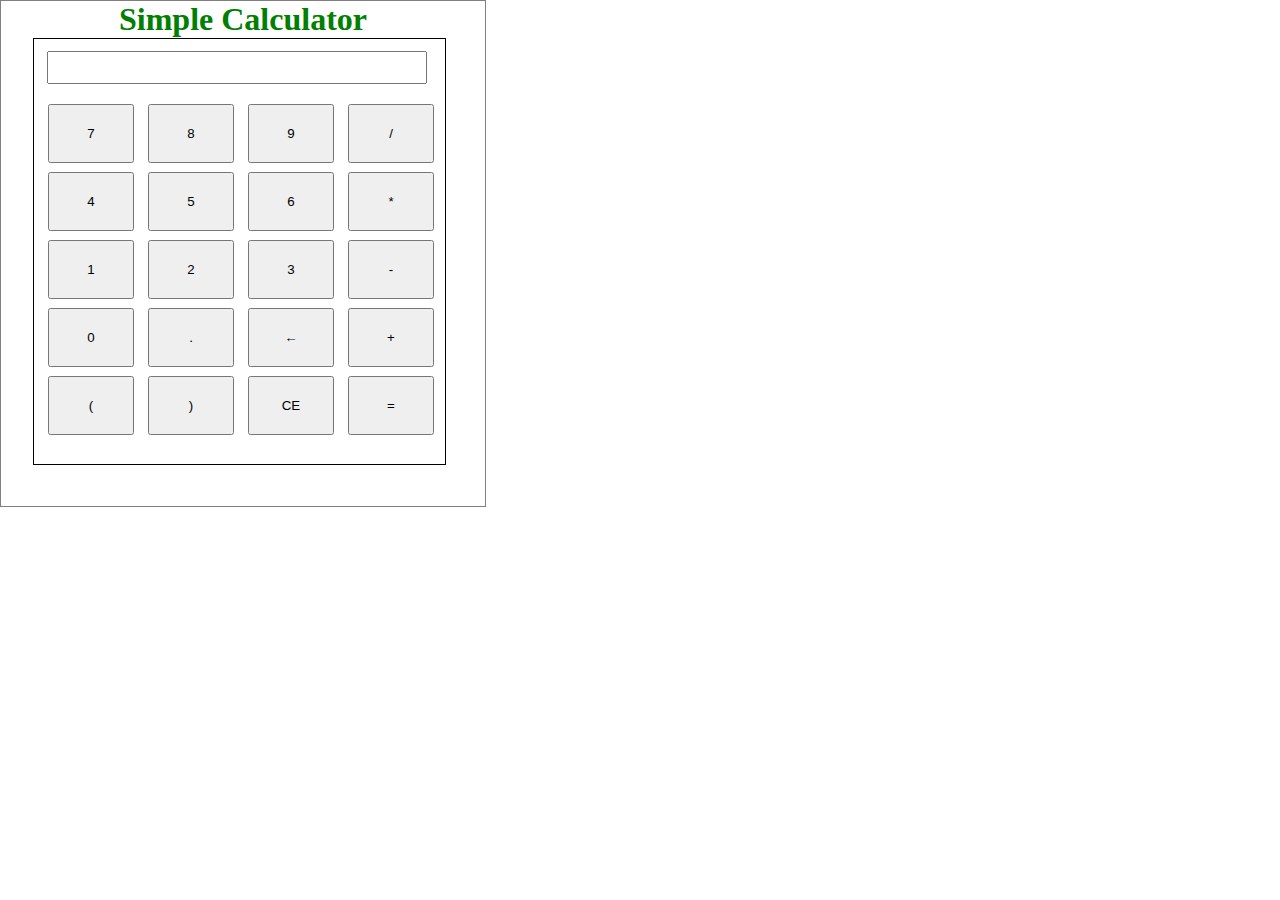
<file: Calculator/index.html>
<!DOCTYPE html>
<!DOCTYPE html>
<html>
<head>
	<title>Calculator</title>
	<meta charset="utf-8">
	<link rel="stylesheet" type="text/css" href="index.css">
	<script type="text/javascript" src="index.js"></script>
</head>
<body>
	<div id="container">
		<h1>Simple Calculator</h1>
		<div id="box-container">
		<input type="text" id="screen">
		<ul>
			<li>
				<input type="button" value="7" id="number7"><input type="button" value="8" id="number8"><input type="button" value="9" id="number9"><input type="button" value="/" id="operator/">
			</li>
			<li>
				<input type="button" value="4" id="number4"><input type="button" value="5" id="number5"><input type="button" value="6" id="number6"><input type="button" value="*" id="operator*">
			</li>
			<li>
				<input type="button" value="1" id="number1"><input type="button" value="2" id="number2"><input type="button" value="3" id="number3"><input type="button" value="-" id="operator-">
			</li>
			<li>
				<input type="button" value="0" id="number0"><input type="button" value="." id="floatPoint"><input type="button" value="←" id="operatorDelete"><input type="button" value="+" id="operator+">
			</li>
			<li>
				<input type="button" value="(" id="operator("><input type="button" value=")" id="operator)"><input type="button" value="CE" id="clear"><input type="button" value="=" id="operator=">
			</li>
		</ul>
		</div>
	</div>
</body>
</html>
</file>
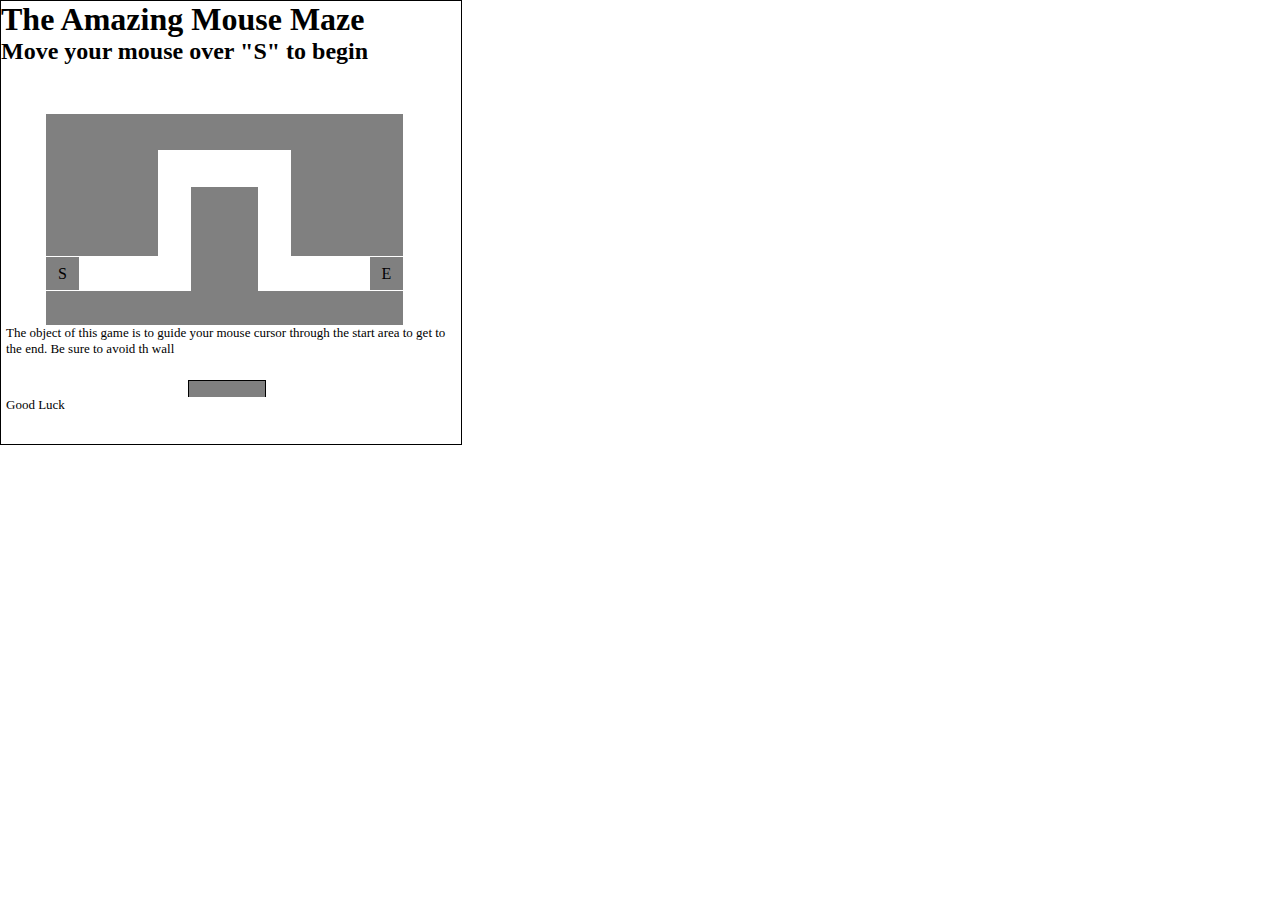
<file: Games/Mazes/index.html>
<!DOCTYPE html>
<!DOCTYPE html>
<html>
<head>
	<title>Maze</title>
	<meta charset="utf-8">
	<link rel="stylesheet" type="text/css" href="index.css">
	<script type="text/javascript" src="index.js"></script>
</head>
<body>
	<div id="container">
		<h1>The Amazing Mouse Maze</h1>
		<h2>Move your mouse over "S" to begin</h2>
		<div id="message"></div>
		<div id="game-box">
			<div id="top"></div>

			<div id="middle-left"></div>
			<div id="middle-middle">
				<div id="middle-middle-top" class="ok"></div>
				<div id="middle-middle-left" class="ok"></div>
				<div id="middle-middle-middle"></div>
				<div id="middle-middle-right" class="ok"></div>
			</div>
			<div id="middle-right"></div>

			<div id="middle-middle2">
				<div id="middle-middle2-left" class="ok">
					<div id="start" class="ok">S</div>
				</div>
				<div id="middle-middle2-middle"></div>
				<div id="middle-middle2-right" class="ok">
					<div id="end" class="ok">E</div>
				</div>
			</div>

			<div id="bottom"></div>
			<div id="out"></div>
		</div>
		<p>The object of this game is to guide your mouse cursor through the start area to get to the end. Be sure to avoid th wall</p>
		<div id="sample"></div>
		<p>Good Luck</p>
	</div>
</body>
</html>
</file>
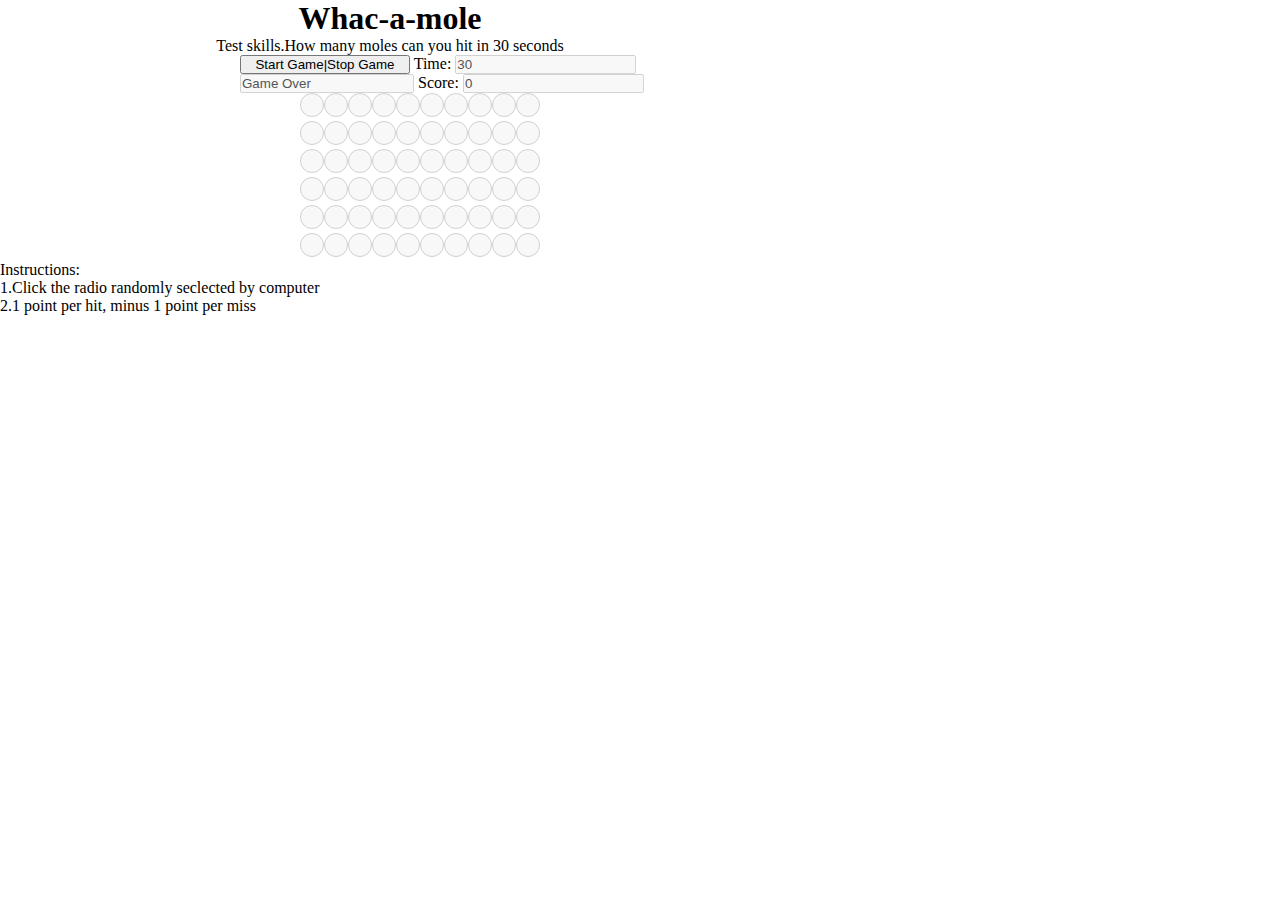
<file: Games/Mole/index.html>
<!DOCTYPE html>
<!DOCTYPE html>
<html>
<head>
	<title>mole</title>
	<meta charset="utf-8">
	<link rel="stylesheet" type="text/css" href="index.css">
	<script type="text/javascript" src="index.js"></script>
</head>
<body>
	<div>
		<h1>Whac-a-mole</h1>
		<p id="description">Test skills.How many moles can you hit in 30 seconds</p>
		<div id="row1">
			<input type="button" value="Start Game|Stop Game" id="startAndStopBtn">
			Time:
			<input type="text" value="30" id="timeBox" >
		</div>
		<div id="row2">
			<input type="text" value="Game Over" id="GameState">
			Score:
			<input type="text" value="0" id="scoreBox">
		</div>
		<div id="GameContainer">
			
		</div>

		<p>Instructions:</p>
		<p>1.Click the radio randomly seclected by computer</p>
		<p>2.1 point per hit, minus 1 point per miss</p>
	</div>
</body>
</html>
</file>
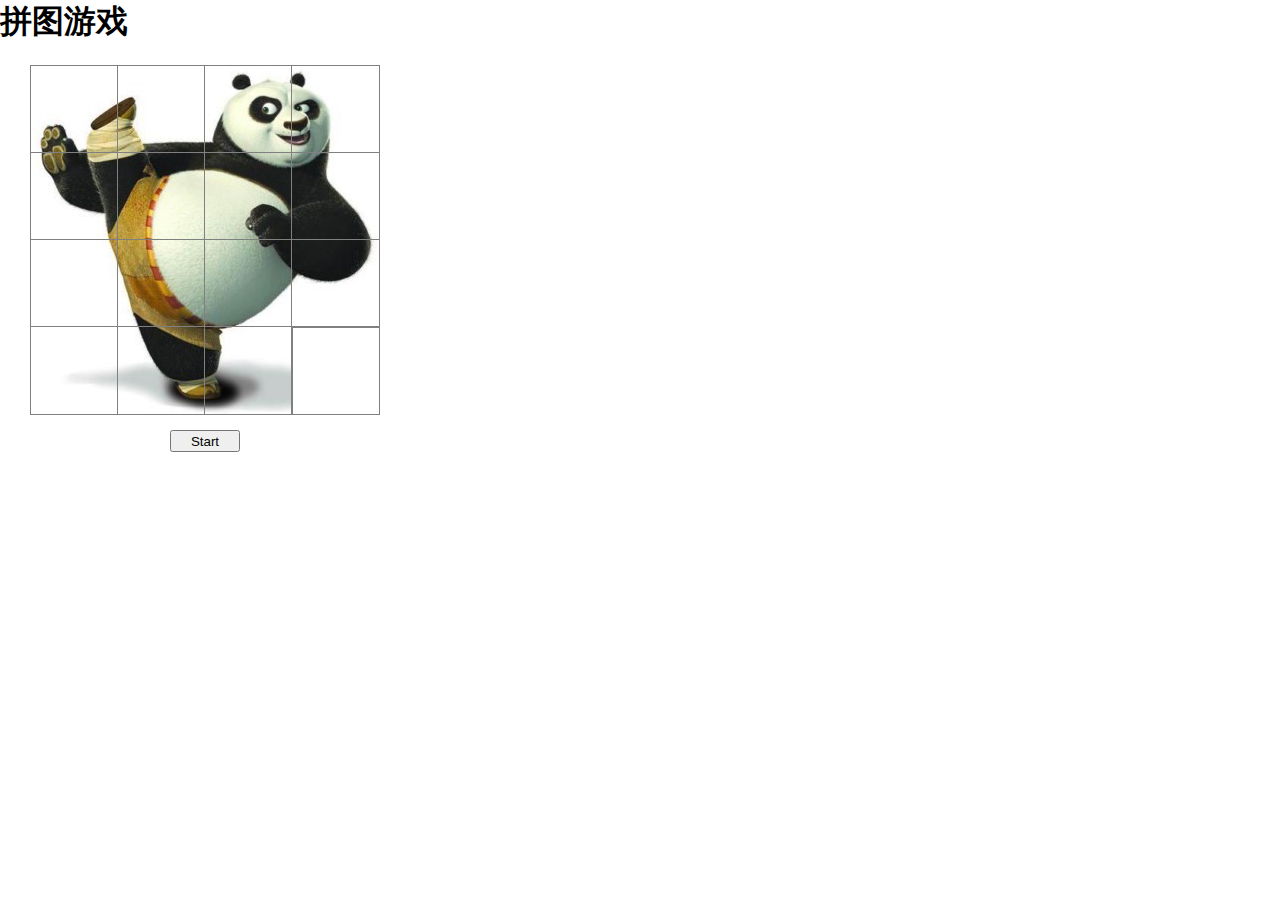
<file: JQuery/Fifteen Puzzle/index.html>
<!DOCTYPE html>
<html lang="en">
<head>
	<meta charset="UTF-8">
	<title>Fifteen</title>
	<link rel="stylesheet" type="text/css" href="index.css">
	
	<script type="text/javascript"  src="jquery.js"></script>
	<script type="text/javascript" src="lodash.js"></script>
	<script type="text/javascript" src="index.js"></script>
</head>
<body>
	<h1>拼图游戏</h1>
	<div id="GameContainer"></div>
	<button id="startGameBtn">Start</button>
</body>
</html>
</file>
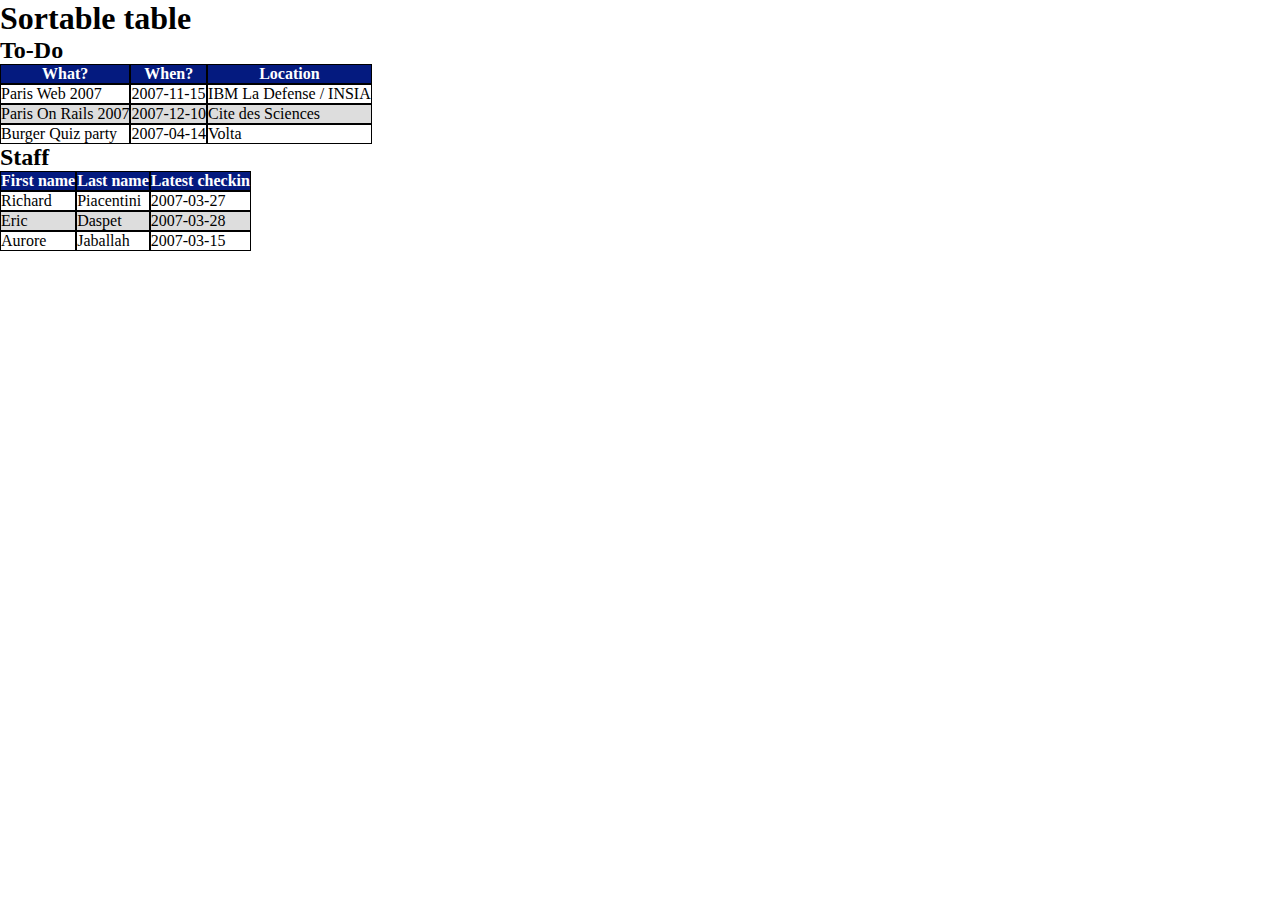
<file: TableSorter/source-code/table-sorter/index.html>
<!DOCTYPE html PUBLIC "-//W3C//DTD XHTML 1.0 Strict//EN"
 "http://www.w3.org/TR/xhtml1/DTD/xhtml1-strict.dtd">
<html xmlns="http://www.w3.org/1999/xhtml" lang="en-US" xml:lang="en-US">
<head>
    <meta http-equiv="Content-Type" content="text/html; charset=utf-8" />
    <title>Sortable table</title>
    <link rel="stylesheet" type="text/css" href="index.css" />
    <script type="text/javascript" src="jquery.js"></script>
    <script type="text/javascript" src="lodash.js"></script>
    <script type="text/javascript" src="index.js"></script>
</head>
<body>
<h1>Sortable table</h1>
  
<h2>To-Do</h2>

<div id="icon"></div>

<table id="todo" cellspacing="0">
    <thead>
        <tr>
            <th>What?</th>
            <th>When?</th>
            <th>Location</th>
        </tr>
    </thead>
    <tbody>
        <tr>
            <td>Paris Web 2007</td>
            <td>2007-11-15</td>
            <td>IBM La Defense / INSIA</td>
        </tr>
        <tr class="alternate">
            <td>Paris On Rails 2007</td>
            <td>2007-12-10</td>
            <td>Cite des Sciences</td>
        </tr>
        <tr>
            <td>Burger Quiz party</td>
            <td>2007-04-14</td>
            <td>Volta</td>
        </tr>
    </tbody>
</table>

<h2>Staff</h2>

<table id="staff" cellspacing="0">
    <thead>
        <tr>
            <th>First name</th>
            <th>Last name</th>
            <th>Latest checkin</th>
        </tr>
    </thead>
    <tbody>
        <tr>
            <td>Richard</td>
            <td>Piacentini</td>
            <td>2007-03-27</td>
        </tr>
        <tr class="alternate">
            <td>Eric</td>
            <td>Daspet</td>
            <td>2007-03-28</td>
        </tr>
        <tr>
            <td>Aurore</td>
            <td>Jaballah</td>
            <td>2007-03-15</td>
        </tr>
    </tbody>
</table>

</body>
</html>
</file>
<file: Calculator/index.css>
* {
	margin:0px;
	padding: 0px;
}
#container {
	width: 484px;
	height: 505px;
	border: 1px solid grey;
	margin: auto 0;
	overflow: hidden;
}
h1 {
	color:green;
	text-align: center;
}
#box-container {
	width: 411px;
	height: 425px;
	position: absolute;
	left: 33px;
	border: 1px solid black;
}
#screen {
	width: 376px;
	height: 29px;
	position: absolute;
	left: 13px;
	top: 12px;
	
}
ul {
	width: 411px;
	height: 329px;
	position: absolute;
	left: 0;
	top: 65px;
}
li {
	list-style: none;
}
li input {
	display: inline-block;;
	margin-left: 14px;
	margin-right: 0px;
	margin-bottom: 9px;
	width: 86px;
	height: 59px;
}
</file>
<file: Games/Mazes/index.css>
* {
	margin: 0px;
	padding: 0px;
	background-color: white;
}
#container {
	width: 460px;
	height: 443px;
	border: 1px solid black;
}
h1, h2{
	margin: auto 0;
}
h1 {

}
h2 {

}
#game-box {
	width: 357px;
	height: 211px;
	position: absolute;
	left: 46px;
	top: 114px;
	
}
p {
	margin-left: 5px;
	position: relative;
	top: 260px;
	font-size: 13px;

}
#sample {
	position: absolute;
	left: 188px;
	top: 380px;
	border: 1px solid black;
	width: 76px;
	height: 20px;
	background-color: grey;
}
p:last-child {
	position: relative;
	top: 300px;
}
#top {
	width: 357px;
	height: 36px;
	background-color: grey;
}
#middle-left {
	width: 112px;
	height: 106px;
	background-color: grey;
	float: left;
}
#middle-right {
	width: 112px;
	height: 106px;
	background-color: grey;
	float: right;
}
#middle-middle {
	width: 133px;
	height: 106px;
	float: left;
}
#middle-middle-top {
	width: 133px;
	height: 37px;
}
#middle-middle-left {
	width: 33px;
	height: 69px;
	float: left;
}
#middle-middle-middle {
	width: 67px;
	height: 69px;
	float: left;
	background-color: grey;
}
#middle-middle-right {
	width: 33px;
	height: 69px;
	float: right;
}
#middle-middle2 {
	width: 357px;
	height: 35px;
	position: absolute;
	top: 142px;
}
#middle-middle2-left {
	width: 145px;
	height: 36px;
	float: left;
}
#middle-middle2-middle {
	width: 67px;
	height: 36px;
	position: absolute;
	left: 145px;
	background-color: grey;
	
}
#middle-middle2-right {
	width: 145px;
	height: 36px;
	float: right;
}
#bottom {
	position: absolute;
	top: 177px;
	width: 357px;
	height: 34px;
	background-color: grey;
}
#start {
	float: left;
	width: 33px;
	height: 33px;
	margin: 1px 0 1px 0;
	background-color: grey;
	text-align: center;
	line-height: 33px;
}
#end {
	float: right;
	width: 33px;
	height: 33px;
	margin: 1px 0 1px 0;
	background-color: grey;
	text-align: center;
	line-height: 33px;
}
#message {
	width: 300px;
	height: 25px;
	text-align: center;
	position: absolute;
	left: 70px;
	top: 80px;
}
#out {
	width: 10px;
    height: 40px;
    position: absolute;
    left: -12px;
    top: 137px;
}
</file>
<file: Games/Mole/index.css>
*{
	margin: 0;
	padding: 0;
}
body {
	height: 500px;
	width: 780px;
}
h1 {
	text-align: center;
}
#description {
	text-align: center;
}
#startAndStopBtn ,#GameState{
	margin-left: 240px;
	width: 170px;
}
#GameContainer {
	margin-left: 300px;
	width: 242px;
}
.radioBtn {
	width: 24px;
	height: 24px;
}
</file>
<file: JQuery/Fifteen Puzzle/index.css>
/*
* @Author: Administrator
* @Date:   2017-04-14 10:14:42
* @Last Modified by:   Administrator
* @Last Modified time: 2017-04-14 20:28:49
*/
*{
	margin: 0;
	padding: 0;
}
#GameContainer {
	position: absolute;
	left: 30px;
	top: 65px;
	width: 356px;
	height: 356px;
}
.box {
	width: 87px;
	height: 87px;
	border: 1px solid gray;
	display: inline-block;
	margin: 0;
	padding: 0;
}
.backgroundImage{
	background-image: url("panda.jpg");
}
#startGameBtn{
	position: absolute;
    left: 170px;
    top: 430px;
    width: 70px;
    height: 22px;
}
</file>
<file: TableSorter/source-code/table-sorter/index.css>
/*
* @Author: Administrator
* @Date:   2017-04-19 23:07:19
* @Last Modified by:   Administrator
* @Last Modified time: 2017-04-21 00:34:26
*/
*{
	margin: 0;
	padding: 0;
}
th, td {
	border: 1px solid black;
}
th {
	background-color: #041a7f;
	color: white;
}
tr:nth-child(2) {
	background-color: #dddddd;
}

.descend0 {
	background-image: url("descend.png");
	width: 18px;
    height: 18px;
    position: relative;
    left: 125px;
    top: 20px;
}
.descend1 {
	background-image: url("descend.png");
	width: 18px;
    height: 18px;
    position: relative;
    left: 223px;
    top: 20px;
}
.descend2 {
	background-image: url("descend.png");
	width: 18px;
    height: 18px;
    position: relative;
    left: 400px;
    top: 20px;
}

.ascend0 {
	background-image: url("ascend.png");
	width: 18px;
    height: 18px;
    position: relative;
    left: 125px;
    top: 20px;
}
.ascend1 {
	background-image: url("ascend.png");
	width: 18px;
    height: 18px;
    position: relative;
    left: 223px;
    top: 20px;
}
.ascend2 {
	background-image: url("ascend.png");
	width: 18px;
    height: 18px;
    position: relative;
    left: 400px;
    top: 20px;
}
</file>
